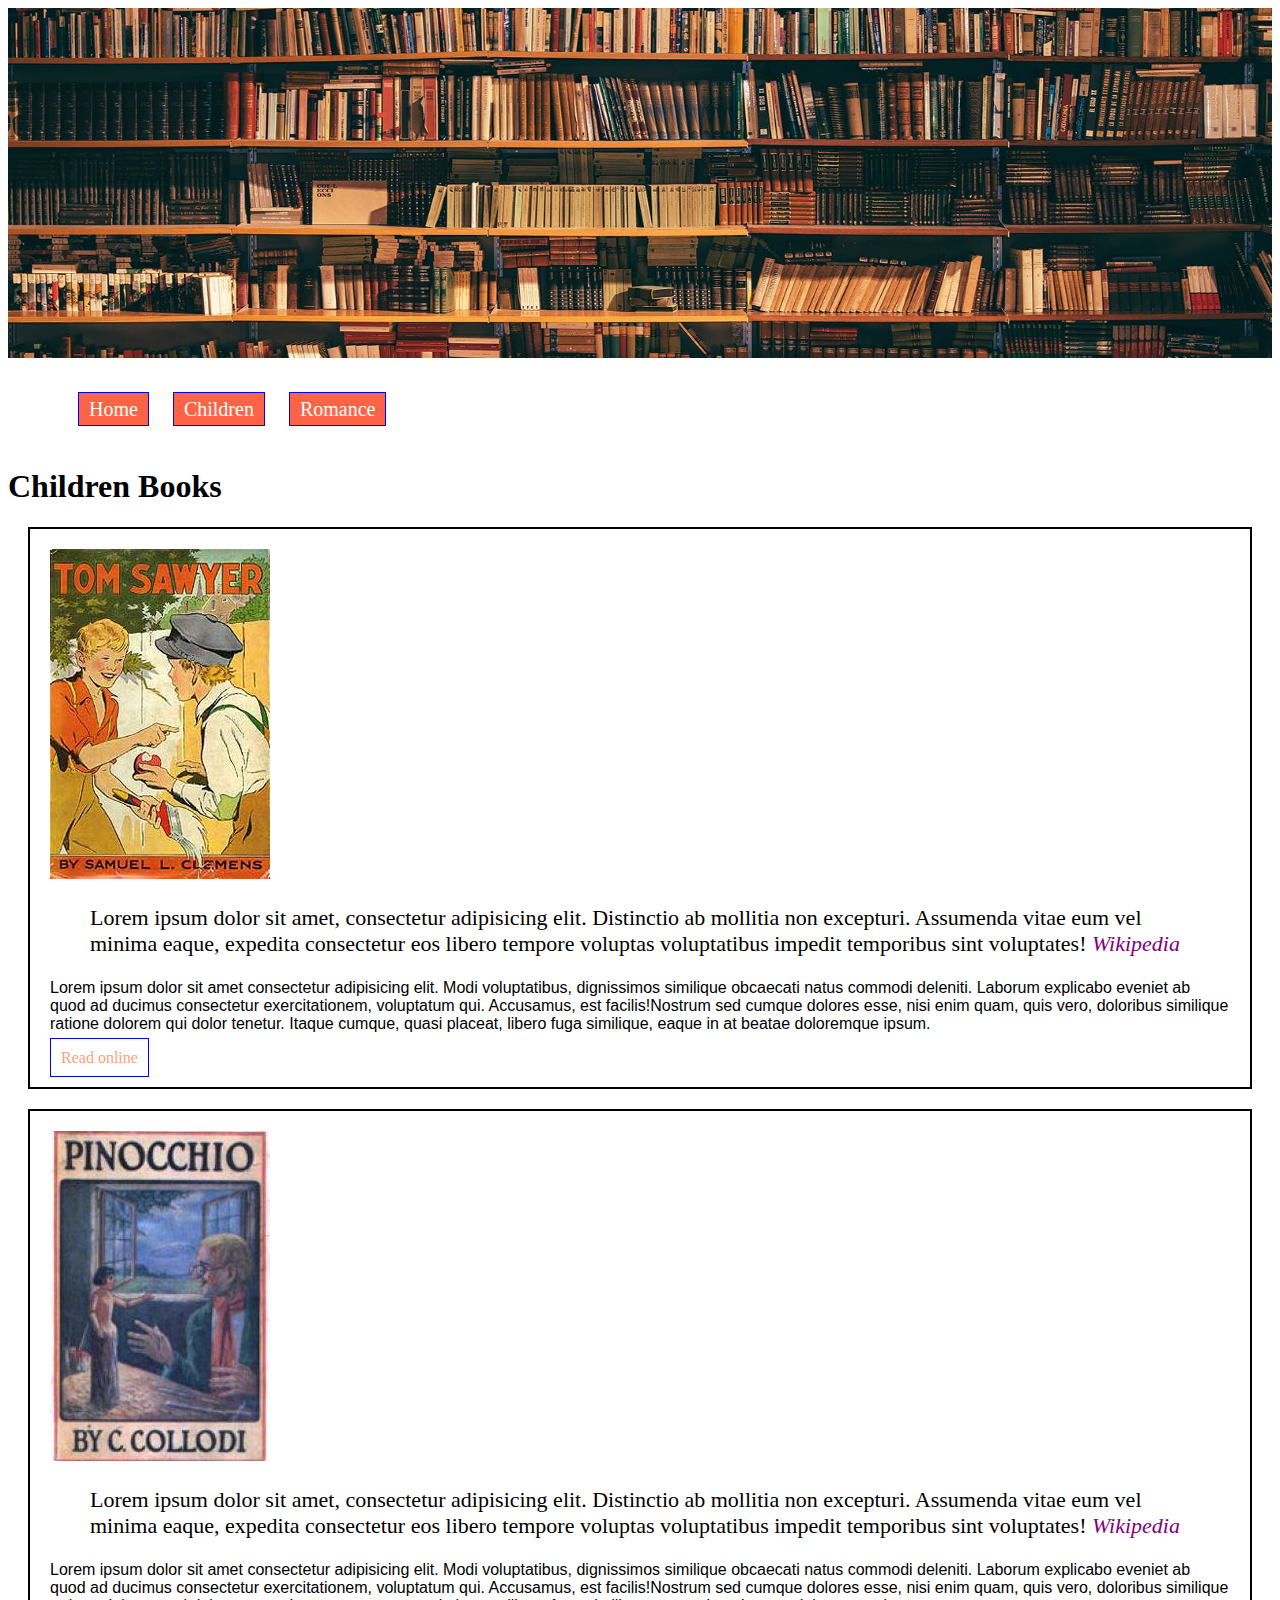
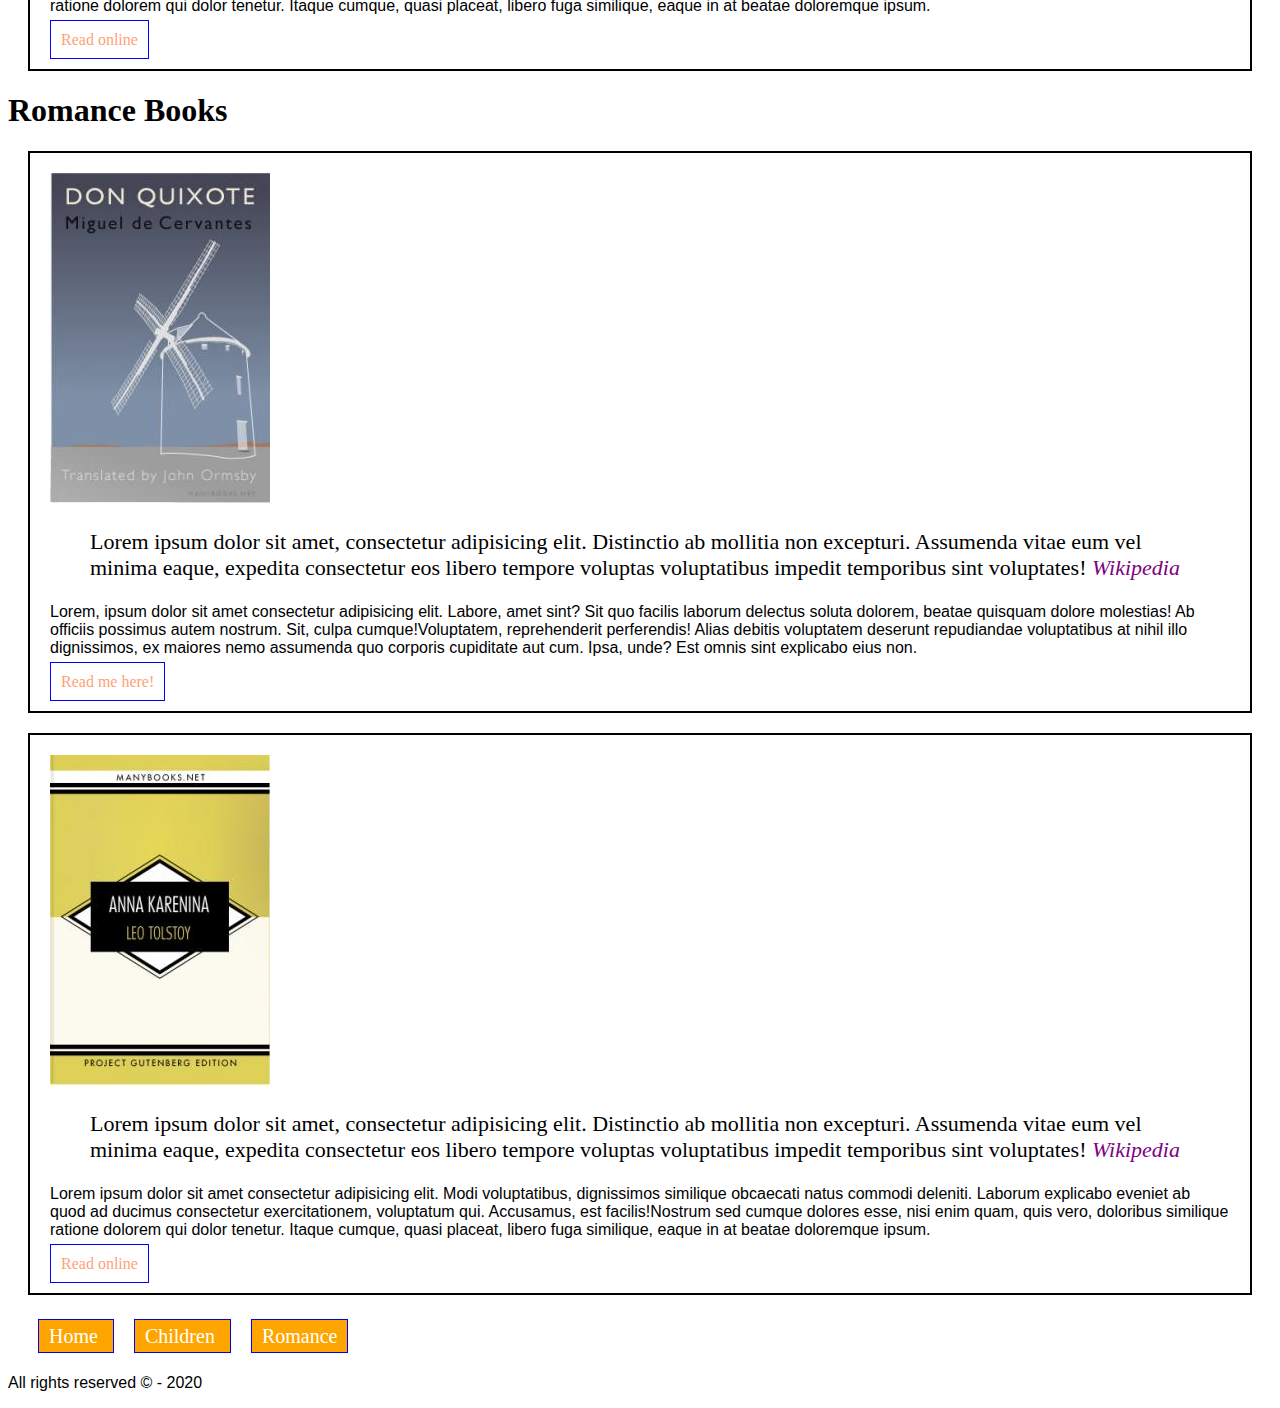
<file: index.html>
<!DOCTYPE html>
<html lang="en">
<head>
    <meta charset="UTF-8">
    <meta name="viewport" content="width=device-width, initial-scale=1.0">
    <link rel="stylesheet" href="./mystyle.css">
    <base href="_target">
    <link rel="shortcut icon" href="./images/books.jpg" type="image/x-icon">
    <title>Book Store</title>
</head>
<body>

    <header id="home">
        <img src="./images/books.jpg" alt="lots of books" width="100%" height="350px;" />
        <nav>
          <ul>
          <a href="#home">Home</a>
  
          <a href="#children">Children</a>
  
          <a href="#romance">Romance</a>
        </ul>
        </nav>
      </header>

    </header>

    <main>
        <section id="x">
            <h1>Children Books</h1>
        <div class="book-content">
        <img src="./images/tom_sawyer.jpg" alt="Imagen">

        <blockquote>Lorem ipsum dolor sit amet, consectetur adipisicing elit. Distinctio ab mollitia non excepturi. Assumenda vitae eum vel minima eaque, expedita consectetur eos libero tempore voluptas voluptatibus impedit temporibus sint voluptates! <cite>Wikipedia</cite> </blockquote>

        <p>Lorem ipsum dolor sit amet consectetur adipisicing elit. Modi voluptatibus, dignissimos similique obcaecati natus commodi deleniti. Laborum explicabo eveniet ab quod ad ducimus consectetur exercitationem, voluptatum qui. Accusamus, est facilis!Nostrum sed cumque dolores esse, nisi enim quam, quis vero, doloribus similique ratione dolorem qui dolor tenetur. Itaque cumque, quasi placeat, libero fuga similique, eaque in at beatae doloremque ipsum.</p>
        <a href="http://www.google.com" target="_black">Read online</a>

    </div>

        <div class="book-content">
            <img src="./images/pinocchio.jpg" alt="pinocchio">

            <blockquote>Lorem ipsum dolor sit amet, consectetur adipisicing elit. Distinctio ab mollitia non excepturi. Assumenda vitae eum vel minima eaque, expedita consectetur eos libero tempore voluptas voluptatibus impedit temporibus sint voluptates! <cite>Wikipedia</cite> </blockquote>

            <p>Lorem ipsum dolor sit amet consectetur adipisicing elit. Modi voluptatibus, dignissimos similique obcaecati natus commodi deleniti. Laborum explicabo eveniet ab quod ad ducimus consectetur exercitationem, voluptatum qui. Accusamus, est facilis!Nostrum sed cumque dolores esse, nisi enim quam, quis vero, doloribus similique ratione dolorem qui dolor tenetur. Itaque cumque, quasi placeat, libero fuga similique, eaque in at beatae doloremque ipsum.</p>

            <a href="http://www.google.com" target="_blank">Read online</a>
         </div>
    </section>



    <section id="y">
        <h1>Romance Books</h1>

        <div class="book-content">


        <img src="./images/don.jpg" alt="Imagen Don quixote">
           <blockquote>Lorem ipsum dolor sit amet, consectetur adipisicing elit. Distinctio ab mollitia non excepturi. Assumenda vitae eum vel minima eaque, expedita consectetur eos libero tempore voluptas voluptatibus impedit temporibus sint voluptates! <cite>Wikipedia</cite> </blockquote>

           <p>Lorem, ipsum dolor sit amet consectetur adipisicing elit. Labore, amet sint? Sit quo facilis laborum delectus soluta dolorem, beatae quisquam dolore molestias! Ab officiis possimus autem nostrum. Sit, culpa cumque!Voluptatem, reprehenderit perferendis! Alias debitis voluptatem deserunt repudiandae voluptatibus at nihil illo dignissimos, ex maiores nemo assumenda quo corporis cupiditate aut cum. Ipsa, unde? Est omnis sint explicabo eius non.</p>
          
           <a href="http://www.google.com" target="_blank">Read me here!</a>

        </div>

        <div class="book-content">
            <img src="./images/anna.jpg" alt="Anna Karenina">

            <blockquote>Lorem ipsum dolor sit amet, consectetur adipisicing elit. Distinctio ab mollitia non excepturi. Assumenda vitae eum vel minima eaque, expedita consectetur eos libero tempore voluptas voluptatibus impedit temporibus sint voluptates! <cite>Wikipedia</cite> </blockquote>

            <p>Lorem ipsum dolor sit amet consectetur adipisicing elit. Modi voluptatibus, dignissimos similique obcaecati natus commodi deleniti. Laborum explicabo eveniet ab quod ad ducimus consectetur exercitationem, voluptatum qui. Accusamus, est facilis!Nostrum sed cumque dolores esse, nisi enim quam, quis vero, doloribus similique ratione dolorem qui dolor tenetur. Itaque cumque, quasi placeat, libero fuga similique, eaque in at beatae doloremque ipsum.</p>

            <a href="http://www.google.com" target="_black">Read online</a>
         </div>

          


    </section>

       </main>

       <footer>
        <nav>
          <a href="#home">Home </a>
  
          <a href="#children">Children </a>
  
          <a href="#romance">Romance</a>
        </nav>
        <p>All rights reserved &copy; - 2020</p>
      </footer>





</body>
</html>
</file>
<file: mystyle.css>
a {

  text-decoration: none;
  padding: 10px;
  color: lightsalmon;
  border: 1px solid blue;
}

a:hover {

  color: blue;
  background: brown;
}


nav {

  padding: 10px;
  margin: 10px;
}

header nav a {
  padding: 5px 10px;
  margin: 0 10px;
  font-size: 20px;
  text-decoration: none;
  color: white;
  background: tomato;
  
}

header nav a:hover {
  color: tomato;
  background: white;
}



.book-content {

  border: 2px solid black;
  padding: 20px;
  margin: 20px

}

blockquote {

  font-family: Georgia, 'Times New Roman', Times, serif;
  font-size: 22px;
  
}

cite {

  color: purple;
}



p {

  font-family: 'Gill Sans', 'Gill Sans MT', Calibri, 'Trebuchet MS', sans-serif;
}

footer nav a {
  padding: 5px 10px;
  margin: 0 10px;
  font-size: 20px;
  text-decoration: none;
  color: white;
  background: orange;
  }

footer nav a:hover {
  color: orange;
  background: white;
}
</file>
